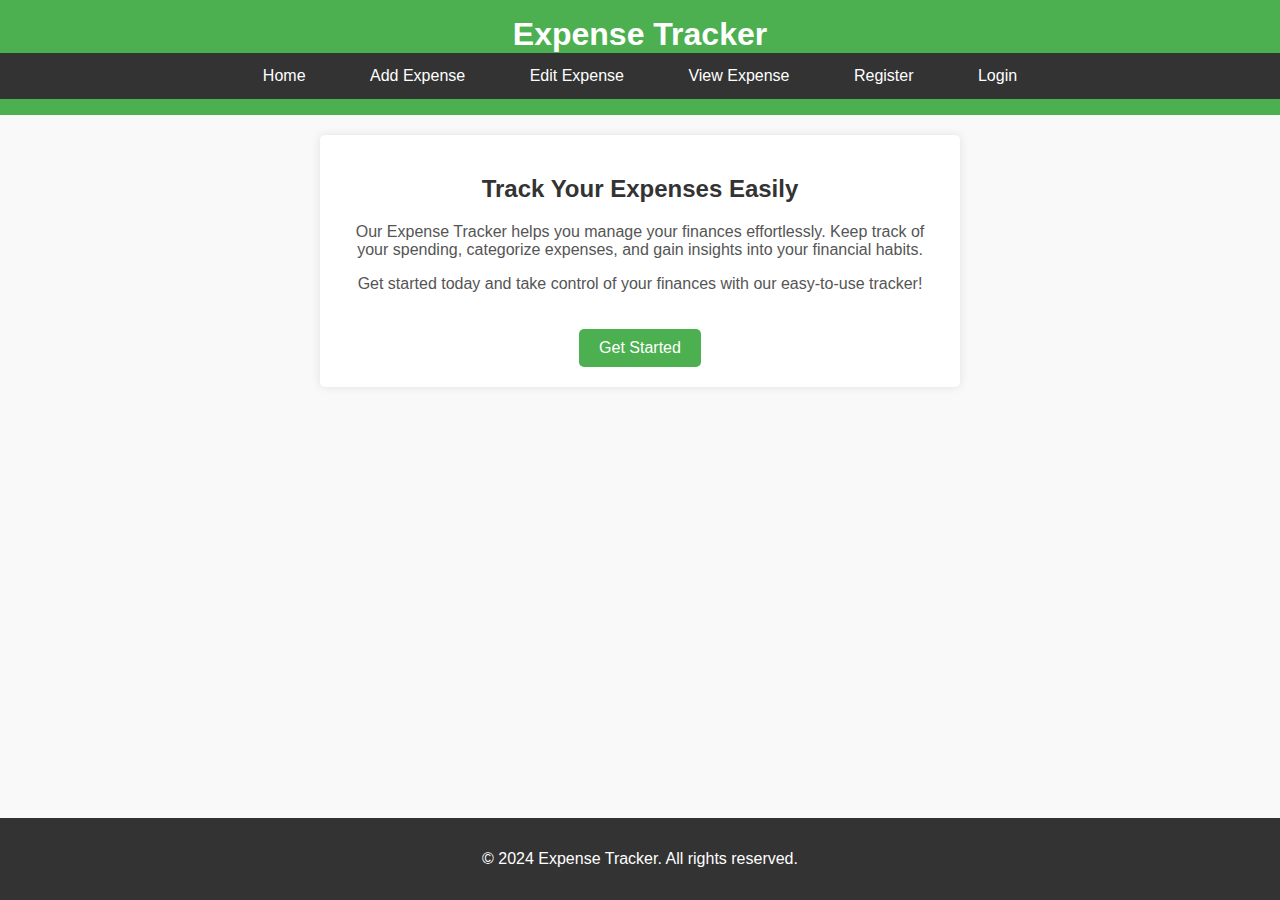
<file: index.html>
<!DOCTYPE html>
<html lang="en">
<head>
    <meta charset="UTF-8">
    <meta name="viewport" content="width=device-width, initial-scale=1.0">
    <title>Expense Tracker</title>
    <link rel="stylesheet" href="styles.css">
</head>
<body>
    <header>
        <h1>Expense Tracker</h1>
        <nav>
            <ul>
                <li><a href="index.html">Home</a></li>
                <li><a href="add_expense.html">Add Expense</a></li>
                <li><a href="edit_expense.html">Edit Expense</a></li>
                <li><a href="view_expense.html">View Expense</a></li>
                <li><a href="register.html">Register</a></li>
                <li><a href="login.html">Login</a></li>
            </ul>
        </nav>
    </header>
    <main>
        <section class="welcome">
            <h2>Track Your Expenses Easily</h2>
            <p>Our Expense Tracker helps you manage your finances effortlessly. Keep track of your spending, categorize expenses, and gain insights into your financial habits.</p>
            <p>Get started today and take control of your finances with our easy-to-use tracker!</p>
            <a href="register.html" class="cta-button">Get Started</a>
        </section>
    </main>
    <footer>
        <p>&copy; 2024 Expense Tracker. All rights reserved.</p>
    </footer>
</body>
</html>
</file>
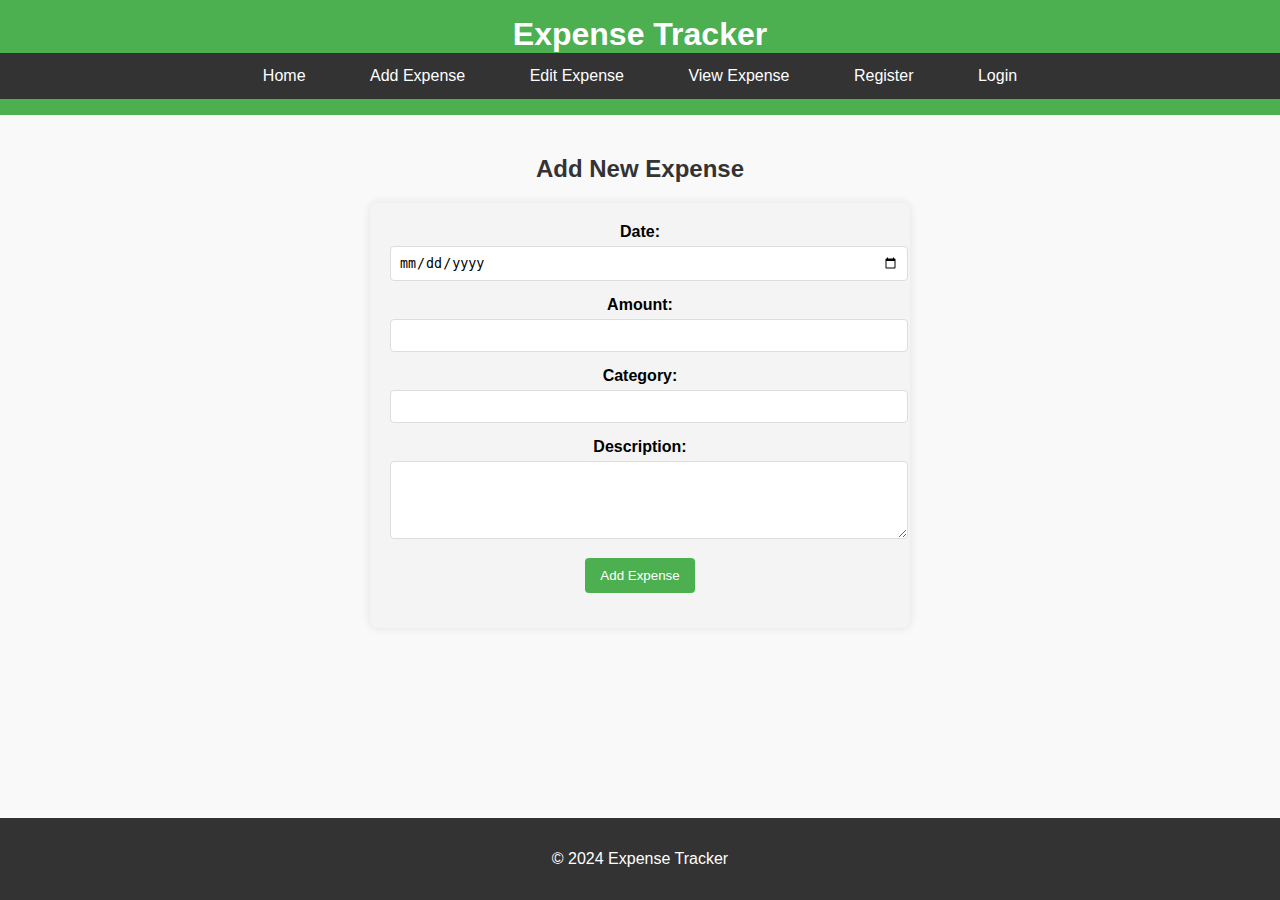
<file: add_expense.html>
<!DOCTYPE html>
<html lang="en">
<head>
    <meta charset="UTF-8">
    <meta name="viewport" content="width=device-width, initial-scale=1.0">
    <title>Add Expense - Expense Tracker</title>
    <link rel="stylesheet" href="styles.css">
</head>
<body>
    <header>
        <h1>Expense Tracker</h1>
        <nav>
            <ul>
                <li><a href="index.html">Home</a></li>
                <li><a href="add_expense.html">Add Expense</a></li>
                <li><a href="edit_expense.html">Edit Expense</a></li>
                <li><a href="view_expense.html">View Expense</a></li>
                <li><a href="register.html">Register</a></li>
                <li><a href="login.html">Login</a></li>
            </ul>
        </nav>
    </header>
    <main>
        <section>
            <h2>Add New Expense</h2>
            <form action="#" method="post">
                <div class="form-group">
                    <label for="expense-date">Date:</label>
                    <input type="date" id="expense-date" name="expense-date" required>
                </div>
                <div class="form-group">
                    <label for="expense-amount">Amount:</label>
                    <input type="number" id="expense-amount" name="expense-amount" step="0.01" required>
                </div>
                <div class="form-group">
                    <label for="expense-category">Category:</label>
                    <input type="text" id="expense-category" name="expense-category" required>
                </div>
                <div class="form-group">
                    <label for="expense-description">Description:</label>
                    <textarea id="expense-description" name="expense-description" rows="4" required></textarea>
                </div>
                <div class="form-group">
                    <button type="submit">Add Expense</button>
                </div>
            </form>
        </section>
    </main>
    <footer>
        <p>&copy; 2024 Expense Tracker</p>
    </footer>
</body>
</html>
</file>
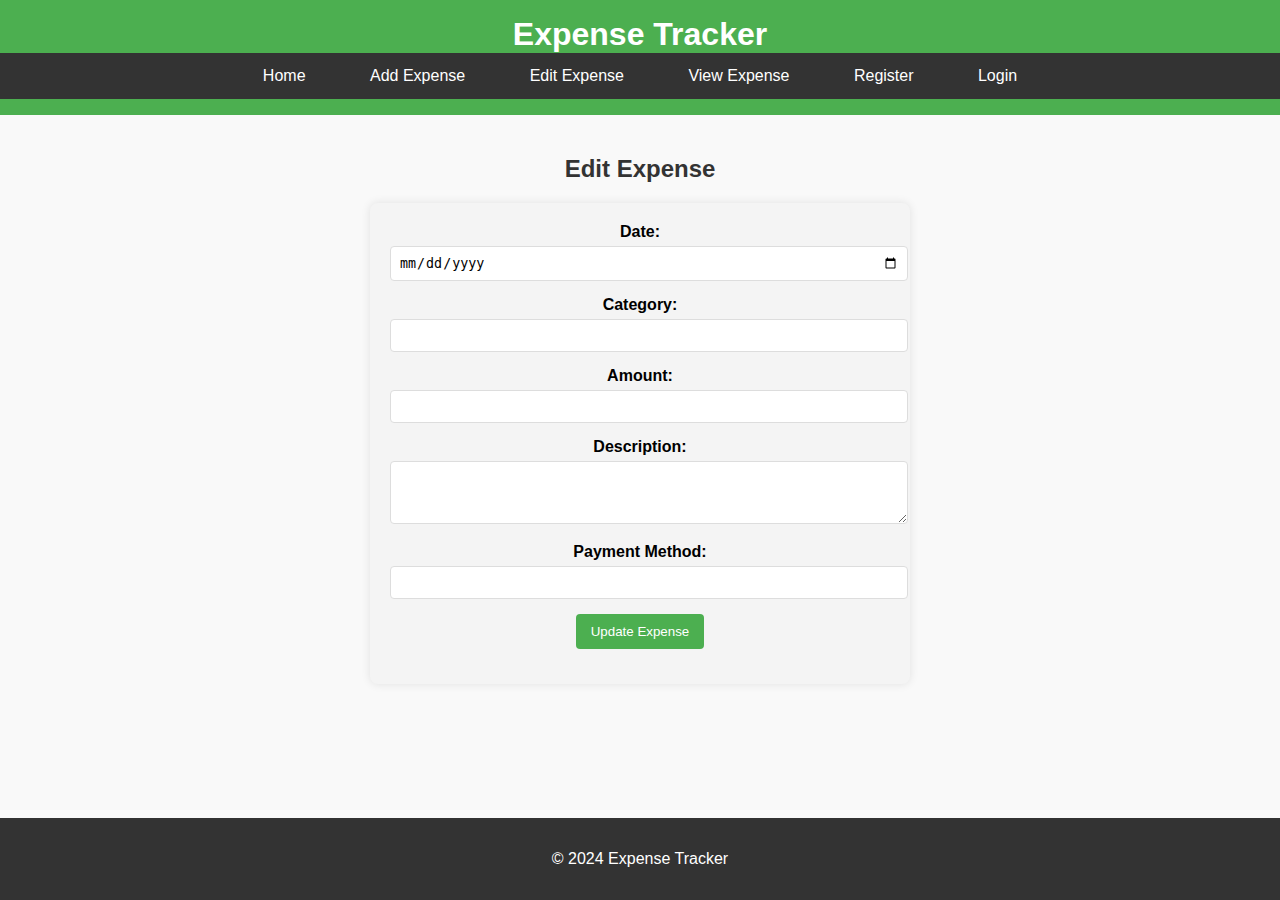
<file: edit_expense.html>
<!DOCTYPE html>
<html lang="en">
<head>
    <meta charset="UTF-8">
    <meta name="viewport" content="width=device-width, initial-scale=1.0">
    <title>Edit Expense - Expense Tracker</title>
    <link rel="stylesheet" href="styles.css">
</head>
<body>
    <header>
        <h1>Expense Tracker</h1>
        <nav>
            <ul>
                <li><a href="index.html">Home</a></li>
                <li><a href="add_expense.html">Add Expense</a></li>
                <li><a href="edit_expense.html">Edit Expense</a></li>
                <li><a href="view_expense.html">View Expense</a></li>
                <li><a href="register.html">Register</a></li>
                <li><a href="login.html">Login</a></li>
            </ul>
        </nav>
    </header>
    <main>
        <section>
            <h2>Edit Expense</h2>
            <form action="#" method="post">
                <div class="form-group">
                    <label for="date">Date:</label>
                    <input type="date" id="date" name="date" required>
                </div>
                <div class="form-group">
                    <label for="category">Category:</label>
                    <input type="text" id="category" name="category" required>
                </div>
                <div class="form-group">
                    <label for="amount">Amount:</label>
                    <input type="number" id="amount" name="amount" step="0.01" required>
                </div>
                <div class="form-group">
                    <label for="description">Description:</label>
                    <textarea id="description" name="description" rows="3" required></textarea>
                </div>
                <div class="form-group">
                    <label for="payment_method">Payment Method:</label>
                    <input type="text" id="payment_method" name="payment_method" required>
                </div>
                <div class="form-group">
                    <button type="submit">Update Expense</button>
                </div>
            </form>
        </section>
    </main>
    <footer>
        <p>&copy; 2024 Expense Tracker</p>
    </footer>
</body>
</html>
</file>
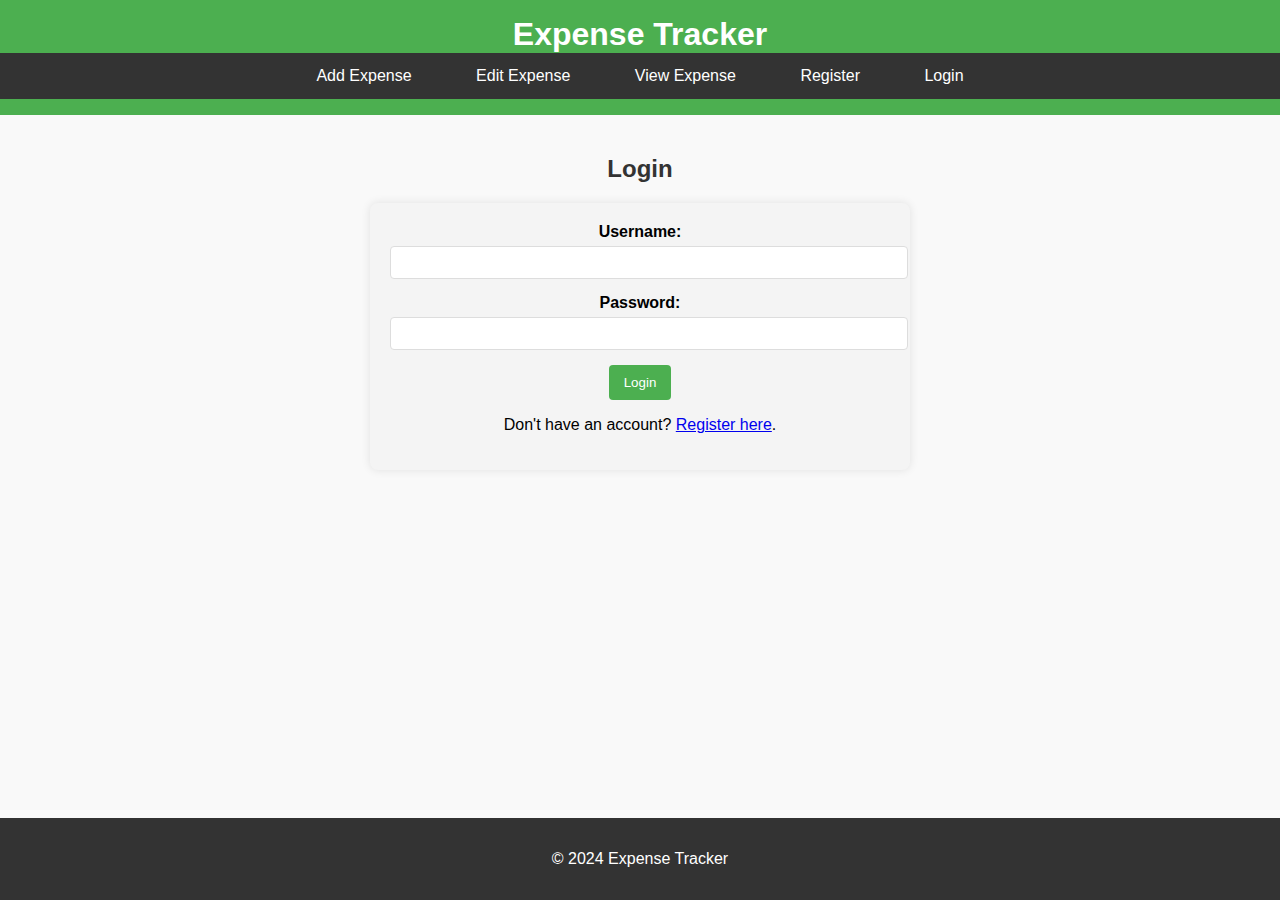
<file: login.html>
<!DOCTYPE html>
<html lang="en">
<head>
    <meta charset="UTF-8">
    <meta name="viewport" content="width=device-width, initial-scale=1.0">
    <title>Login - Expense Tracker</title>
    <link rel="stylesheet" href="styles.css">
</head>
<body>
    <header>
        <h1>Expense Tracker</h1>
        <nav>
            <ul>
                <li><a href="add_expense.html">Add Expense</a></li>
                <li><a href="edit_expense.html">Edit Expense</a></li>
                <li><a href="view_expense.html">View Expense</a></li>
                <li><a href="register.html">Register</a></li>
                <li><a href="login.html">Login</a></li>
            </ul>
        </nav>
    </header>
    <main>
        <section>
            <h2>Login</h2>
            <div class="form-container">
                <form action="#" method="post">
                    <div class="form-group">
                        <label for="username">Username:</label>
                        <input type="text" id="username" name="username" required>
                    </div>
                    <div class="form-group">
                        <label for="password">Password:</label>
                        <input type="password" id="password" name="password" required>
                    </div>
                    <div class="form-group">
                        <button type="submit">Login</button>
                    </div>
                    <p class="form-note">Don't have an account? <a href="register.html">Register here</a>.</p>
                </form>
            </div>
        </section>
    </main>
    <footer>
        <p>&copy; 2024 Expense Tracker</p>
    </footer>
</body>
</html>
</file>
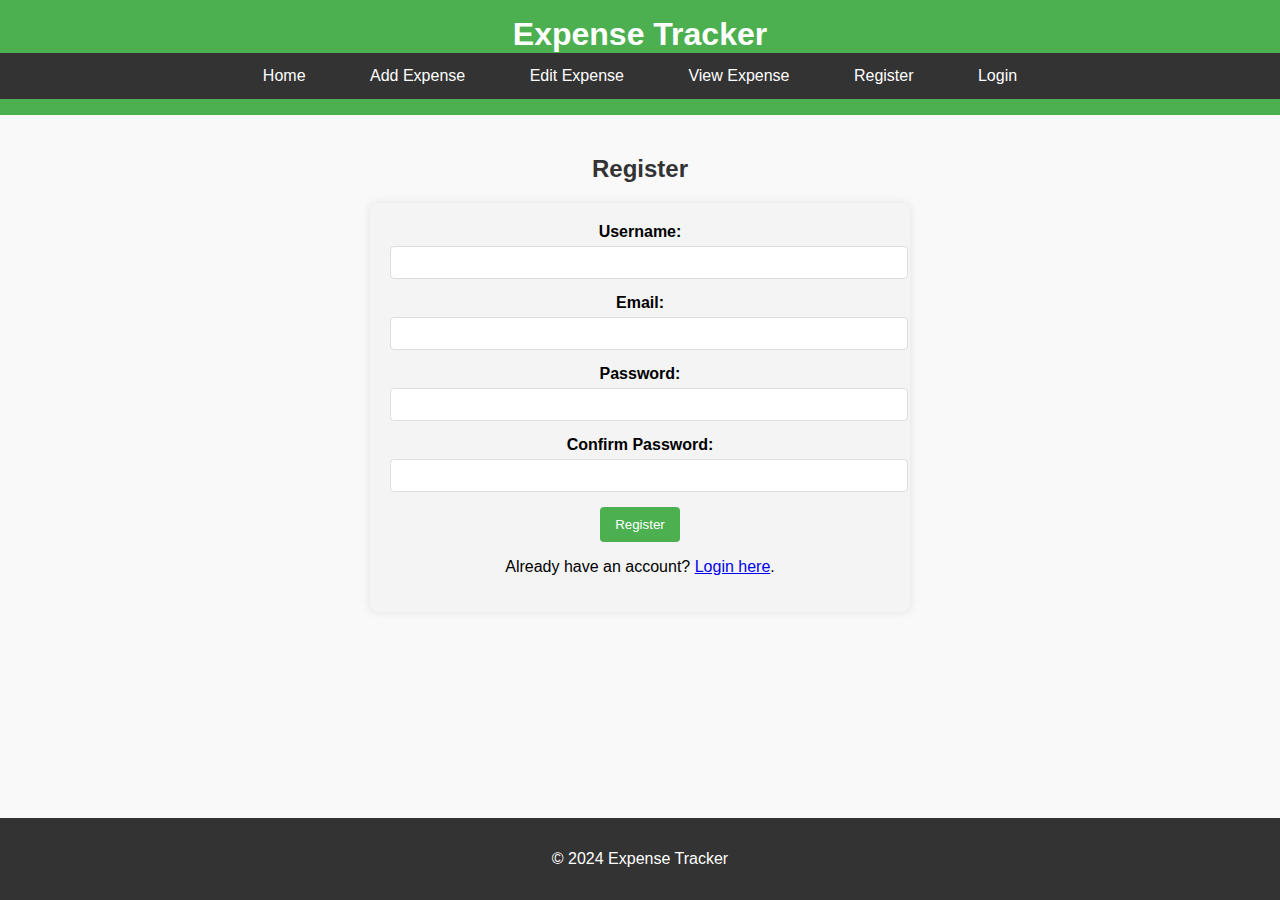
<file: register.html>
<!DOCTYPE html>
<html lang="en">
<head>
    <meta charset="UTF-8">
    <meta name="viewport" content="width=device-width, initial-scale=1.0">
    <title>Register - Expense Tracker</title>
    <link rel="stylesheet" href="styles.css">
</head>
<body>
    <header>
        <h1>Expense Tracker</h1>
        <nav>
            <ul>
                <li><a href="index.html">Home</a></li>
                <li><a href="add_expense.html">Add Expense</a></li>
                <li><a href="edit_expense.html">Edit Expense</a></li>
                <li><a href="view_expense.html">View Expense</a></li>
                <li><a href="register.html">Register</a></li>
                <li><a href="login.html">Login</a></li>
            </ul>
        </nav>
    </header>
    <main>
        <section>
            <h2>Register</h2>
            <div class="form-container">
                <form action="#" method="post">
                    <div class="form-group">
                        <label for="username">Username:</label>
                        <input type="text" id="username" name="username" required>
                    </div>
                    <div class="form-group">
                        <label for="email">Email:</label>
                        <input type="email" id="email" name="email" required>
                    </div>
                    <div class="form-group">
                        <label for="password">Password:</label>
                        <input type="password" id="password" name="password" required>
                    </div>
                    <div class="form-group">
                        <label for="confirm-password">Confirm Password:</label>
                        <input type="password" id="confirm-password" name="confirm_password" required>
                    </div>
                    <div class="form-group">
                        <button type="submit">Register</button>
                    </div>
                    <p class="form-note">Already have an account? <a href="login.html">Login here</a>.</p>
                </form>
            </div>
        </section>
    </main>
    <footer>
        <p>&copy; 2024 Expense Tracker</p>
    </footer>
</body>
</html>
</file>
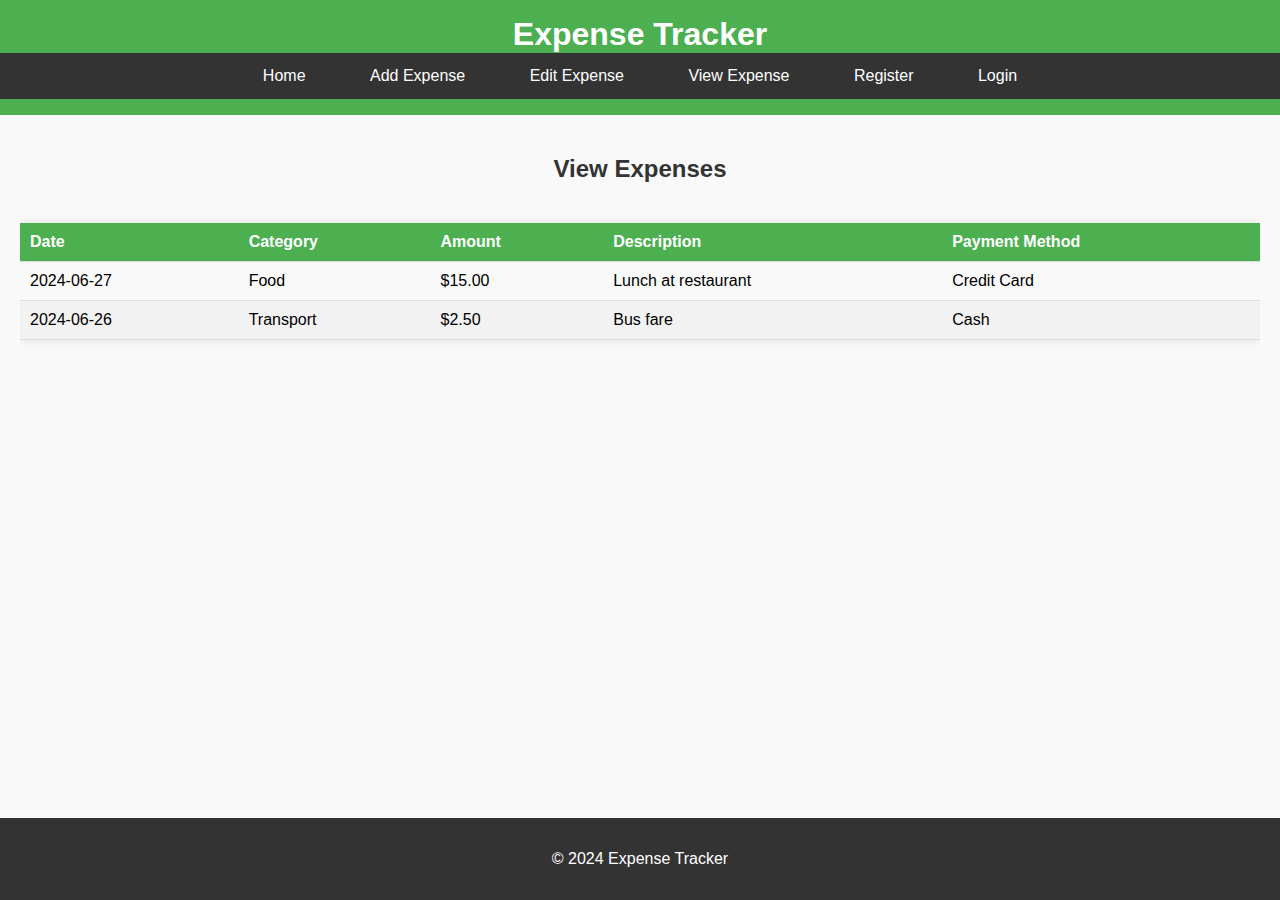
<file: view_expense.html>
<!DOCTYPE html>
<html lang="en">
<head>
    <meta charset="UTF-8">
    <meta name="viewport" content="width=device-width, initial-scale=1.0">
    <title>View Expenses - Expense Tracker</title>
    <link rel="stylesheet" href="styles.css">
</head>
<body>
    <header>
        <h1>Expense Tracker</h1>
    <nav aria-label="Main Navigation">
        <ul>
            <li><a href="index.html">Home</a></li>
            <li><a href="add_expense.html">Add Expense</a></li>
            <li><a href="edit_expense.html">Edit Expense</a></li>
            <li><a href="view_expense.html">View Expense</a></li>
            <li><a href="register.html">Register</a></li>
            <li><a href="login.html">Login</a></li>
        </ul>
    </nav>
</header>
    <main>
        <section>
            <h2>View Expenses</h2>
            <div class="table-container">
                <table>
                    <thead>
                        <tr>
                            <th>Date</th>
                            <th>Category</th>
                            <th>Amount</th>
                            <th>Description</th>
                            <th>Payment Method</th>
                        </tr>
                    </thead>
                    <tbody>
                        <tr>
                            <td>2024-06-27</td>
                            <td>Food</td>
                            <td>$15.00</td>
                            <td>Lunch at restaurant</td>
                            <td>Credit Card</td>
                        </tr>
                        <tr>
                            <td>2024-06-26</td>
                            <td>Transport</td>
                            <td>$2.50</td>
                            <td>Bus fare</td>
                            <td>Cash</td>
                        </tr>
                        <!-- More rows -->
                    </tbody>
                </table>
            </div>
        </section>
    </main>
    <footer>
        <p>&copy; 2024 Expense Tracker</p>
    </footer>
</body>
</html>
</file>
<file: styles.css>
/* General styles */
body {
    font-family: Arial, sans-serif;
    margin: 0;
    padding: 0;
    background-color: #f9f9f9;
    display: flex;
    flex-direction: column;
    min-height: 100vh;
}

/* Header styles */
header {
    background-color: #4CAF50;
    color: white;
    padding: 1em 0;
    text-align: center;
}

header h1 {
    margin: 0;
}

/* Navigation styles */
nav ul {
    list-style-type: none;
    margin: 0;
    padding: 0;
    overflow: hidden;
    background-color: #333;
    text-align: center;
}

nav ul li {
    display: inline;
    margin: 0 10px;
}

nav ul li a {
    color: white;
    text-decoration: none;
    padding: 14px 20px;
    display: inline-block;
}

nav ul li a:hover {
    background-color:#4CAF50;;
}

/* Main content styles */
main {
    padding: 20px;
    text-align: center;
    flex: 1;
    overflow-x: auto; /* horizontal scrolling */
}

main h2 {
    color: #333;
}

/* Welcome section styles */
.welcome {
    background-color: #fff;
    padding: 20px;
    border-radius: 5px;
    box-shadow: 0 0 10px rgba(0, 0, 0, 0.1);
    max-width: 600px;
    margin: 0 auto;
}

.welcome p {
    color: #555;
}

.cta-button {
    display: inline-block;
    padding: 10px 20px;
    margin-top: 20px;
    color: white;
    background-color: #4CAF50;
    border: none;
    border-radius: 5px;
    text-decoration: none;
    font-size: 1em;
}

.cta-button:hover {
    background-color: #45a049;
}

/* Table styles */
.table-container {
    overflow-x: auto;
}

table {
    width: 100%;
    border-collapse: collapse;
    margin: 20px 0;
    box-shadow: 0 0 10px rgba(0, 0, 0, 0.1);
}

thead {
    background-color: #4CAF50;
    color: white;
}

th, td {
    padding: 10px;
    text-align: left;
    border-bottom: 1px solid #ddd;
}

tbody tr:nth-child(even) {
    background-color: #f2f2f2;
}

/* Form styles */
form {
    max-width: 500px;
    margin: 0 auto;
    padding: 20px;
    background-color: #f4f4f4;
    border-radius: 8px;
    box-shadow: 0 0 10px rgba(0, 0, 0, 0.1);
}

.form-group {
    margin-bottom: 15px;
}

.form-group label {
    display: block;
    margin-bottom: 5px;
    font-weight: bold;
}

.form-group input,
.form-group textarea {
    width: 100%;
    padding: 8px;
    border: 1px solid #ddd;
    border-radius: 4px;
}

.form-group button {
    padding: 10px 15px;
    background-color: #4CAF50;
    color: white;
    border: none;
    border-radius: 4px;
    cursor: pointer;
}

.form-group button:hover {
    background-color: #45a049;
}

/* Footer styles */
footer {
    background-color: #333;
    color: white;
    text-align: center;
    padding: 1em 0;
    margin-top: auto;
    width: 100%;
}

/* Media Queries */
@media (max-width: 768px) {
    nav ul {
        display: flex;
        flex-direction: column;
        position: static; /* navbar remains visible */
    }

    nav ul li {
        margin: 5px 0;
    }

    footer {
        position: static; /* footer remains visible */
    }
}

@media (max-width: 480px) {
    header h1 {
        font-size: 1.5em;
    }

    .form-group input, .form-group textarea, .form-group button {
        font-size: 0.9em;
    }

    main h2 {
        font-size: 1.2em;
    }

    .table-container {
        overflow-x: auto; /* horizontal scrolling */
    }

    table {
        width: 100%;
    }

    th, td {
        white-space: nowrap; /* prevent text wrapping */
    }
}
</file>
